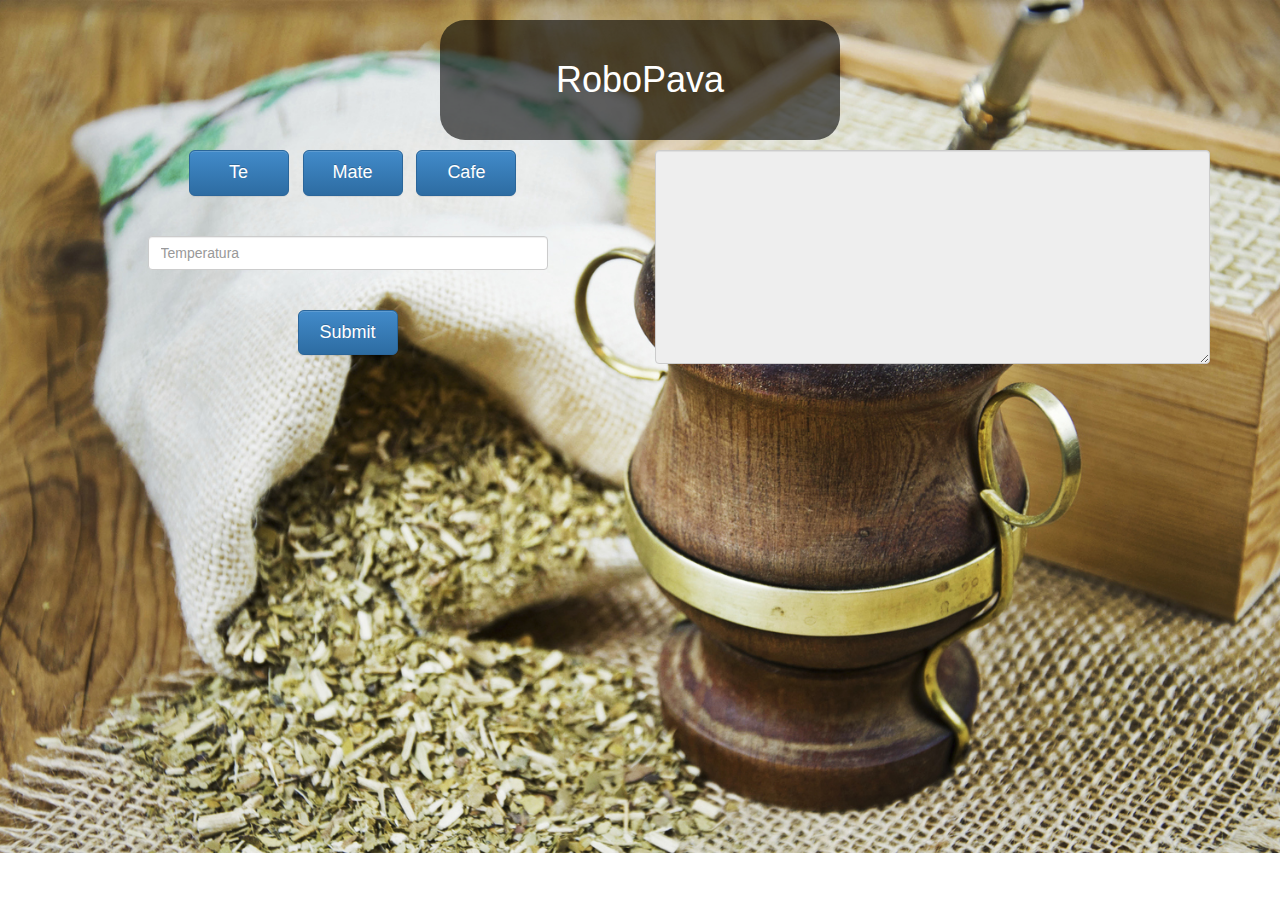
<file: index.html>
<!DOCTYPE html>
<html>

<head>
  <meta http-equiv="Content-Type" content="text/html; charset=euc-kr">

  <meta http-equiv="X-UA-Compatible" content="IE=edge">
  <meta name="viewport" content="width=device-width, initial-scale=1">

  <title>RoboPava</title>
  <link rel="stylesheet" href="style/bootstrap.min.css" />
  <link rel="stylesheet" href="style/bootstrap-theme.min.css" />
  <link rel="stylesheet" href="style/jquery-ui.min.css" />

  <link rel="stylesheet" href="style/custom.css" />

  <!-- HTML5 Shim and Respond.js IE8 support of HTML5 elements and media queries -->
  <!-- WARNING: Respond.js doesn't work if you view the page via file:// -->
  <!--[if lt IE 9]>
      <script type="text/javascript" src="https://oss.maxcdn.com/libs/html5shiv/3.7.0/html5shiv.js"></script>
      <script type="text/javascript" src="https://oss.maxcdn.com/libs/respond.js/1.4.2/respond.min.js"></script>
    <![endif]-->

</head>

<body>
  <div class="container tc">
    <h1>RoboPava</h1>
    <div class="row">
      <div class="col-md-6">
        <form>
          <div class="wrapper">
            <button type="button" class="btn btn-primary btn-lg wdefault mleft" value="70" id="tempte">Te</button>
            <button type="button" class="btn btn-primary btn-lg wdefault mleft" value="80" id="tempmate">Mate</button>
            <button type="button" class="btn btn-primary btn-lg wdefault mleft" value="90" id="tempcafe">Cafe</button>
          </div>
          <div class="customTempDiv">
            <input type="input " class="form-control" id="temp" placeholder="Temperatura">
          </div>
          <div style="margin: auto; width: 150px;">
            <button style="width: 100px;" type="button" class="btn btn-primary btn-lg wdefault">Submit</button>
          </div>
        </form>
      </div>
      <div class="col-md-6">
        <div class="wrapper">
          <textarea class="form-control rounded-0" id="logEvent" rows="10" readonly></textarea>
        </div>
      </div>
    </div>
  </div>

  <!-- /.container -->

  <script type="text/javascript " src="js/jquery-1.10.2.min.js"></script>
  <script type="text/javascript " src="js/jquery-ui.min.js "></script>
  <script type="text/javascript " src="js/bootstrap.min.js "></script>
  <script type="text/javascript " src="js/underscore-min.js "></script>

</body>

</html>

<script type="text/javascript ">
  //set local reference to server
  const urlPost = 'http://x.x.x.x/v1/pavas/calentar';
  const urlGet = 'http://x.x.x.x/v1/pavas/temperatura';

  function takeCurrentDateTime() {
    let date = new Date();
    return date.toISOString();
  }

  $(":button ").click(function(e) {
    //set temperature from input or buttons
    let temp = e.toElement.value != "" ? e.toElement.value : $("#temp").val();
    //Post query
    $.when(
      $.post(urlPost, {
        "temperatura": temp
      }),
    ).done(function(result) {
      //take response and log into textarea
      $("#logEvent").append("\n" + takeCurrentDateTime + " : " + result);
      //Set 1 second interval to take actual state of robopava
      setInterval(function() {
        $.get(urlGet).done(function(result) {
          $("#logEvent").append("\n" + takeCurrentDateTime + " : " + result);
        })
      }, 1000);
    }).fail(function(result) {
      //take response and log into textarea
      $("#logEvent").append("\n" + takeCurrentDateTime + " : " + result.statusText);
    });
  });
</script>
</file>
<file: style/custom.css>
body{
  text-aling:center;
  background-image: url('../img/bg2.jpg');
  height: 100%;
  background-repeat: no-repeat;
  background-size: cover;
}

.tc{
  text-align: center;
  margin-top:20px;
}

.wrapper{
  margin: auto;
}
.wdefault{
  width:100px;
}
.mleft{
  margin-left:10px;
}
h1{
  background-color: rgba(0, 0, 0, 0.6);
  padding:40px;
  text-aling:center;
  color:white;
  margin: auto;
  margin-bottom:10px;
  border-radius: 25px;
  width: 400px;
}

.customTempDiv{
  margin: 40px auto 40px auto;
  max-width: 400px;
}
</file>
